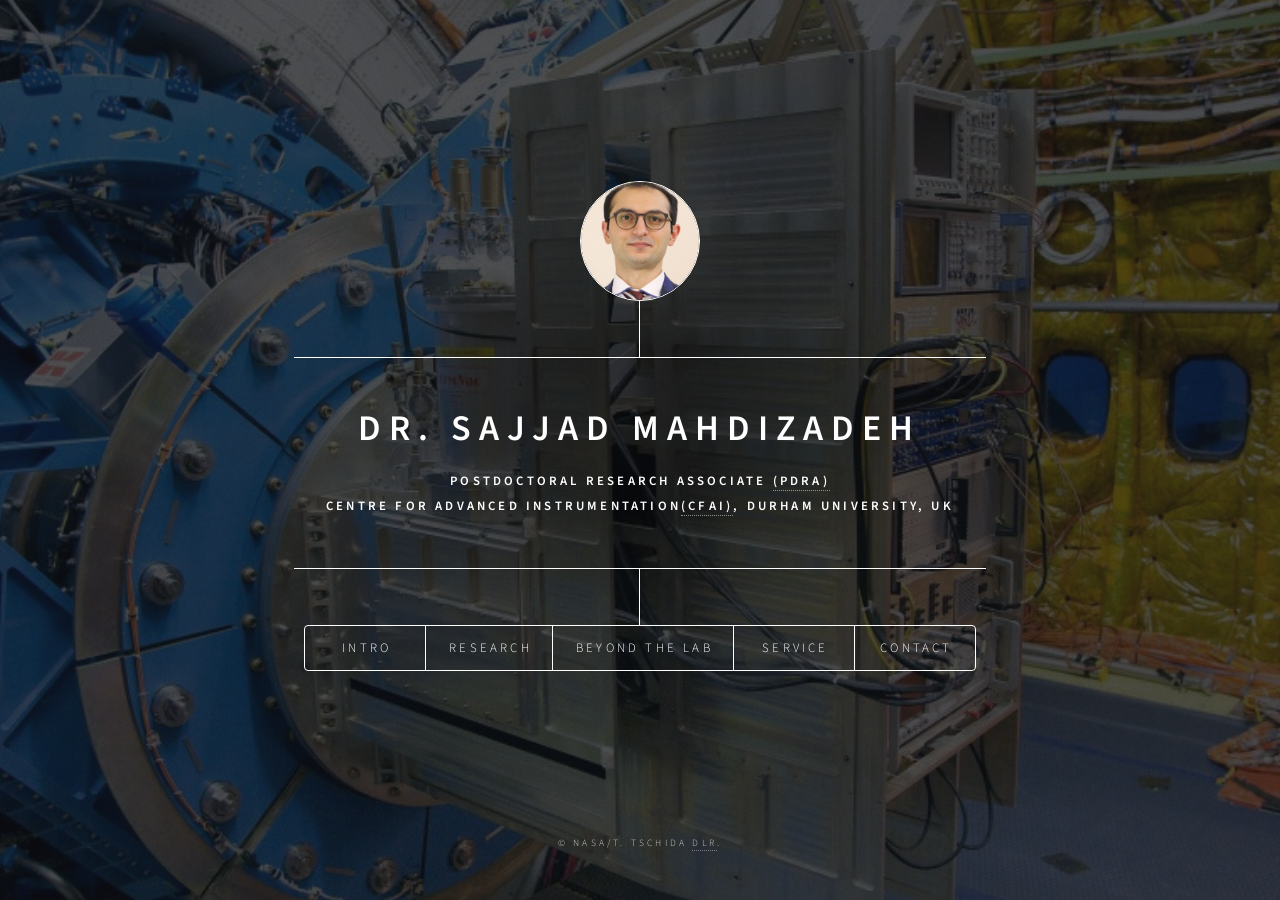
<file: index.html>
<!DOCTYPE HTML>
<!--
	Dimension by HTML5 UP
	html5up.net | @ajlkn
	Free for personal and commercial use under the CCA 3.0 license (html5up.net/license)
-->
<html>
	<head>
		<title>Dr. Sajjad Mahdizadeh</title>
		<meta charset="utf-8" />
		<meta name="viewport" content="width=device-width, initial-scale=1, user-scalable=no" />
		<!--SEO META TAGS -->
    	<meta name="description" content="Experimental and instrumental physicist designing and developing astronomical instrumentation and laboratory measurement techniques, 
			with expertise spanning radio and THz to optical wavelengths, including electronics, photonics, spectroscopy, lasers, vacuum systems, and cryogenics." />
    	<meta name="keywords" content="Sajjad Mahdizadeh, Experimental physicist, Instrumentation developer, sub-mm astrophysics, astrophotonics, " />
    	<meta name="author" content="Sajjad Mahdizadeh" />
    	<meta name="robots" content="index, follow" />
		<link rel="stylesheet" href="assets/css/main.css" />
		<noscript><link rel="stylesheet" href="assets/css/noscript.css" /></noscript>
	</head>
	<body class="is-preload">
		
		<!-- Wrapper -->
			<div id="wrapper">

				<!-- Header -->
					<header id="header">
						<div class="logo">
							<img src="images/sajjad_as_logo.jpg" alt="My Photo">
   							<!-- Inline CSS to make the image fit the circle -->
						    <style>
						          /* make the logo a circle and crop the image */
						          #header .logo {
						          width: 120px;           /* size of the circle */
						          height: 120px;
						          border-radius: 50%;     /* circular shape */
						          overflow: hidden;       /* crop overflowing image */
						          margin: 0 auto;         /* center horizontally */
						          }
						
						          /* make the image cover the container without stretching */
						          #header .logo img {
						          width: 100%;
						          height: 100%;
						          object-fit: cover;      /* fills the circle */
						          object-position: center; /* focuses on center of image */
						          display: block;
						          }
							</style>
						    
						</div>
						<div class="content">
							<div class="inner">
								<h1>Dr. Sajjad Mahdizadeh</h1>
								<p><b>Postdoctoral Research Associate <a href="https://www.durham.ac.uk/staff/sajjad-mahdizadeh/">(PDRA)</a></b><br />
								<b>Centre for Advanced Instrumentation<a href="https://www.dur.ac.uk/research/institutes-and-centres/advanced-instrumentation/">(CfAI)</a>, Durham university, UK </b> </p>
							</div>
						</div>
						<nav>
							<ul>
								<li><a href="#intro">Intro</a></li>
								<li><a href="#research">Research</a></li>
								<li><a href="#beyond">Beyond the lab</a></li>
								<li><a href="#service">Service</a></li>
								<li><a href="#contact">Contact</a></li>
								<!--<li><a href="#elements">Elements</a></li>-->
							</ul>
						</nav>
					</header>

				<!-- Main -->
					<div id="main">


						<!-- Intro -->
							<article id="intro">
								<h2 class="major">Intro</h2>
								<!--<span class="image main"><img src="images/pic01.jpg" alt="" /></span> -->
								<p>Experimental physicist with expertise in instrumentation development and laboratory measurements for astronomy. My work spans nearly seven orders of magnitude in wavelength, from decameter radio waves to sub micrometer-scale optical systems. 
								I strongly believe that progress in the natural sciences is ultimately driven — and constrained — by laboratory work, and this experimental foundation is what most motivates me as a researcher.</p>
								<p>As I grow older, the human side of science has become increasingly important to me. For this reason, I have also become interested in Earth science and remote sensing of environmental processes, alongside dedicating part of my time to public service and outreach activities.</p>
							</article>

						<!-- Research -->
							<article id="research">
								<h2 class="major">Research</h2>
								<span class="image main"><img src="images/Phaselocking_2.jpg" alt="" /></span>
								<p><b>Quantum Cascade Laser (QCL) phase locking</b> The highest level of frequency stabilization is achieved when the phase of a laser follows — or is locked to — the phase of a reference oscillator. As part of my work, I phase-locked a 4.7 THz Quantum Cascade (QC) laser, reducing its linewidth from approximately 10 MHz to below 1 kHz. 
								Most interestingly, the experiment remained robust even under very low signal-to-noise conditions, operating successfully at only 1 dB above the noise floor with a 3 MHz spectrum-analyzer resolution bandwidth. Read more in <a href="https://ieeexplore.ieee.org/document/11434841" target="_blank" rel="noopener noreferrer"> Mahdizadeh et al. 2026</a> </p>
								<span class="image main"><img src="images/Delayline.jpg" alt="" /></span>
								<p><b>QCL frequency stabilization</b> A Michelson interferometer with unequal arm lengths acts as a frequency discriminator: when the laser frequency (or wavelength) varies, the intensity of the output fringe changes accordingly. 
								This principle formed the basis of the delay-line frequency discriminator shown above (the 10 m long black cable), which I used to frequency stabilize the 4.7 THz Quantum Cascade (QC) laser to a linewidth of 780 kHz.
								Read more in <a href="https://ieeexplore.ieee.org/document/10272275" target="_blank" rel="noopener noreferrer">Mahdizadeh et al. 2023</a> </p>
								<span class="image main"><img src="images/QCL.jpg" alt="" /></span>
								<p><b>Laser characterizatin</b> my Ph.D. goal was to frequency stabilize a 4.745 THz Quantum Cascade (QC) laser. These novel lasers, developed by the Quantum Electronics group at ETH Zurich, first needed to be carefully characterized in terms of their emission frequency and tuning behavior versus current and temperature. This characterization was often performed using methanol absorption spectroscopy, by matching the measured spectra to the JPL molecular database, alongside Fourier Transform Spectroscopy for broader frequency determination.</p>
								<span class="image main"><img src="images/MCF.jpg" alt="" /></span>
								<p><b>Multi-Core Fiber (MCF)</b> the fibre link in the Multi-Core Fiber Integral Field Unit (MCIFU v2) was designed around a Multi-Core Fiber (MCF) acting as a single-mode imaging fibre, transferring the focal-plane image from the MagAO-X adaptive optics and coronagraph instrument on the Magellan Clay Telescope to the spectrograph.
								In one of the designs, I developed a hexagonal-grid MCF with dissimilar cores of radii 2.36, 2.14, and 1.94 µm, with an initial Numerical Aperture (NA) of 0.16. We later adopted a more conservative NA of 0.14 and incorporated coupled-power theory into the design framework. I also successfully measured crosstalk in the manufactured fibre to better than 
								10^−6. (Mahdizadeh et al. 2026, in preparation).</p>
								<span class="image main"><img src="images/Reformatter.JPG" alt="" /></span>
								<p><b>Photonic Reformatter</b> The reformatter is the photonic chip within our fibre link that reformats the 2D hexagonal arrangement of the Multi-Core Fiber (MCF) cores into a slit geometry feeding the spectrograph input. For the MCIFU v2 project, I designed the reformatter using RSoft/BeamPROP simulations. 
								The current design is a 21 mm long device that reformats 117 MCF cores into an output slit, with each waveguide separated by 30 µm from its neighbor. The waveguides are inscribed into a fused-silica glass chip using Ultrafast Laser Inscription (ULI). I am currently incorporating feedback from ULI collaborators — including waveguide propagation and bend-loss measurements — to finalize the reformatter design. (Mahdizadeh et al. 2026, in preparation).</p>
								<span class="image main"><img src="images/Gascell.png" alt="" /></span>
								<p><b> Gas spectroscopy </b> A heterodyne emission spectrometer was a natural extension of my Ph.D. experimental setup. We developed it to detect faint emission from a GaAs/AlGaAs superlattice diode acting as a harmonic generator, producing 4.745 THz as the 26th harmonic of a 182.5 GHz signal generated by a diode multiplier chain.
								A valuable byproduct of these experiments was high-resolution emission spectroscopy data from the CH3OH (methanol) molecule, whose rich and complex spectral structure offers significant opportunities for further study. (Mahdizadeh et al. 2027, in prepration). </p>
								<span class="image main"><img src="images/Cryostat.png" alt="" /></span>
								<p><b> Cryostat </b> The cryostat reached a record base temperature of 3.1 K under radiation thermal load only, and operated at 4.2 K under full experimental loading, including both radiation and LNA thermal dissipation.
								A distinctive feature of this cryostat was that it provided access to both the first and second stages of the Sumitomo Heavy Industries cryocooler. In my experiments, the first stage hosted the Quantum Cascade Laser (QCL) at approximately 33 K while dissipating around 2 W of thermal power, while the second stage housed the superconducting Hot Electron Bolometer (HEB) heterodyne detector operating at 4.2 K.
								Mechanical vibration control from the pulse-tube cryocooler was an important aspect of the cryostat design. I was involved in the cryostat design process, and later integrated and operated the system throughout the final four years of my Ph.D. work. </p>
								<span class="image main"><img src="images/Coating.png" alt="" /></span>
								<p><b> Coating plant </b> My M.Sc. project focused on the functional design of a telescope-mirror coating plant. Following a series of chemical and plasma-cleaning stages, the system was designed to deposit a 100 nm thick aluminum coating onto a three-meter telescope mirror blank with a uniformity of 5%.
								I designed the vacuum system to achieve a high-vacuum environment of 10^−7 torr inside the chamber, and developed the coating approach based on thermal evaporation using 80 tungsten filaments. </p>
								<p><b> Sharif Astronomical Spectrometer </b> For my B.Sc. project, I led a team of five through the complete lifecycle of an instrumentation project: from proposal writing and securing $13k of funding from the Ministry, to design, manufacturing, testing, and on-sky commissioning.
								The instrument was a long-slit spectrograph using a diffraction grating, achieving a spectral resolving power of 2000 over the wavelength range of 380–760 nm. The system was optimized for operation with the 8-inch telescope of the Physics Department at Sharif University of Technology. </p>
							</article>
						

						<!-- Beyond the lab -->
							<article id="beyond">
								<h2 class="major">Beyond the lab</h2>
								<span class="image main"><img src="images/Beyond_Solar.png" alt="" /></span>
								<p>This section is still evolving. Beyond my main research work, I have always enjoyed building smaller projects driven either by necessity, curiosity, or personal interest.</p>

								<p>These include the <b>RadioJOVE</b> project from my early years, a compact <b>pyroelectric detector</b> for mm-wave and THz measurements developed for the receiver group during my Ph.D., 
								a <b>23 GHz waveguide filter</b> designed as part of my doctoral research, and two <b>home solar-power</b> systems that now provide renewable energy for my family, and another for a friend.</p>
							</article>

						<!-- Service -->
							<article id="service">
								<h2 class="major">Service</h2>
								<!-- <span class="image main"><img src="images/pic03.jpg" alt="" /></span> -->
								<p> This section is still evolving. In my view, science must remain connected to society, and we have a responsibility to be open and accountable to the public. 
								This is essential in our collective fight against ignorance, but also simply the right thing to do: to have even a small positive effect on the lives of others whenever we can.</p>

								<p>For this reason, I dedicate part of my time to community service through student mentoring and public outreach activities. 
								It is always heartwarming to see my name acknowledged in a student’s thesis, or to hear a rural child ask, after a day of science experiments, whether we will come back again. </p>
								<p> Example outreach activity: <a href="https://www.sfb956.de/public/iran" target="_blank" rel="noopener noreferrer"> SFB 956 outreach activity </a></p>

								<p>In 2025, I led the ZagrosRISE public outreach project, focused on solar energy and the Sun for rural communities in the Zagros region (along with several additional sites). The project aimed to foster sustainable change by integrating renewable energy and community education. 
									Read more: <a href="https://astro4dev.org/reviving-and-integrating-solar-energy-in-the-zagros-region/" target="_blank" rel="noopener noreferrer"> IAU OAD ZagrosRISE project </a> </p>
								<p> ZagrosRISE short report: <div style="max-width: 800px; margin: auto;">
								  <iframe
									width="100%"
									height="450"
									src="https://www.youtube.com/embed/jrc2FB94zUE"
									title="YouTube video player"
									frameborder="0"
									allowfullscreen>
								  </iframe>
								</div></p>
							</article>
						
						<!-- Contact -->
							<article id="contact">
								<h2 class="major">Contact</h2>
								<p> I am always happy to discuss instrumentation, spectroscopy, astronomy, photonics and optics, experimental physics, outreach, and interdisciplinary collaborations: </p>
								<p>mahdizadeh at ph1 dot uni-koeln dot de</p>
								<!--<form method="post" action="#">
									<div class="fields">
										<div class="field half">
											<label for="name">Name</label>
											<input type="text" name="name" id="name" />
										</div>
										<div class="field half">
											<label for="email">Email</label>
											<input type="text" name="email" id="email" />
										</div>
										<div class="field">
											<label for="message">Message</label>
											<textarea name="message" id="message" rows="4"></textarea>
										</div>
									</div>
									<ul class="actions">
										<li><input type="submit" value="Send Message" class="primary" /></li>
										<li><input type="reset" value="Reset" /></li>
									</ul>
								</form>
								<ul class="icons">
									<li><a href="#" class="icon brands fa-twitter"><span class="label">Twitter</span></a></li>
									<li><a href="#" class="icon brands fa-facebook-f"><span class="label">Facebook</span></a></li>
									<li><a href="#" class="icon brands fa-instagram"><span class="label">Instagram</span></a></li>
									<li><a href="#" class="icon brands fa-github"><span class="label">GitHub</span></a></li>
								</ul>-->
							</article>

						<!-- Elements -->
							<article id="elements">
								<h2 class="major">Elements</h2>

								<section>
									<h3 class="major">Text</h3>
									<p>This is <b>bold</b> and this is <strong>strong</strong>. This is <i>italic</i> and this is <em>emphasized</em>.
									This is <sup>superscript</sup> text and this is <sub>subscript</sub> text.
									This is <u>underlined</u> and this is code: <code>for (;;) { ... }</code>. Finally, <a href="#">this is a link</a>.</p>
									<hr />
									<h2>Heading Level 2</h2>
									<h3>Heading Level 3</h3>
									<h4>Heading Level 4</h4>
									<h5>Heading Level 5</h5>
									<h6>Heading Level 6</h6>
									<hr />
									<h4>Blockquote</h4>
									<blockquote>Fringilla nisl. Donec accumsan interdum nisi, quis tincidunt felis sagittis eget tempus euismod. Vestibulum ante ipsum primis in faucibus vestibulum. Blandit adipiscing eu felis iaculis volutpat ac adipiscing accumsan faucibus. Vestibulum ante ipsum primis in faucibus lorem ipsum dolor sit amet nullam adipiscing eu felis.</blockquote>
									<h4>Preformatted</h4>
									<pre><code>i = 0;

while (!deck.isInOrder()) {
    print 'Iteration ' + i;
    deck.shuffle();
    i++;
}

print 'It took ' + i + ' iterations to sort the deck.';</code></pre>
								</section>

								<section>
									<h3 class="major">Lists</h3>

									<h4>Unordered</h4>
									<ul>
										<li>Dolor pulvinar etiam.</li>
										<li>Sagittis adipiscing.</li>
										<li>Felis enim feugiat.</li>
									</ul>

									<h4>Alternate</h4>
									<ul class="alt">
										<li>Dolor pulvinar etiam.</li>
										<li>Sagittis adipiscing.</li>
										<li>Felis enim feugiat.</li>
									</ul>

									<h4>Ordered</h4>
									<ol>
										<li>Dolor pulvinar etiam.</li>
										<li>Etiam vel felis viverra.</li>
										<li>Felis enim feugiat.</li>
										<li>Dolor pulvinar etiam.</li>
										<li>Etiam vel felis lorem.</li>
										<li>Felis enim et feugiat.</li>
									</ol>
									<h4>Icons</h4>
									<ul class="icons">
										<li><a href="#" class="icon brands fa-twitter"><span class="label">Twitter</span></a></li>
										<li><a href="#" class="icon brands fa-facebook-f"><span class="label">Facebook</span></a></li>
										<li><a href="#" class="icon brands fa-instagram"><span class="label">Instagram</span></a></li>
										<li><a href="#" class="icon brands fa-github"><span class="label">Github</span></a></li>
									</ul>

									<h4>Actions</h4>
									<ul class="actions">
										<li><a href="#" class="button primary">Default</a></li>
										<li><a href="#" class="button">Default</a></li>
									</ul>
									<ul class="actions stacked">
										<li><a href="#" class="button primary">Default</a></li>
										<li><a href="#" class="button">Default</a></li>
									</ul>
								</section>

								<section>
									<h3 class="major">Table</h3>
									<h4>Default</h4>
									<div class="table-wrapper">
										<table>
											<thead>
												<tr>
													<th>Name</th>
													<th>Description</th>
													<th>Price</th>
												</tr>
											</thead>
											<tbody>
												<tr>
													<td>Item One</td>
													<td>Ante turpis integer aliquet porttitor.</td>
													<td>29.99</td>
												</tr>
												<tr>
													<td>Item Two</td>
													<td>Vis ac commodo adipiscing arcu aliquet.</td>
													<td>19.99</td>
												</tr>
												<tr>
													<td>Item Three</td>
													<td> Morbi faucibus arcu accumsan lorem.</td>
													<td>29.99</td>
												</tr>
												<tr>
													<td>Item Four</td>
													<td>Vitae integer tempus condimentum.</td>
													<td>19.99</td>
												</tr>
												<tr>
													<td>Item Five</td>
													<td>Ante turpis integer aliquet porttitor.</td>
													<td>29.99</td>
												</tr>
											</tbody>
											<tfoot>
												<tr>
													<td colspan="2"></td>
													<td>100.00</td>
												</tr>
											</tfoot>
										</table>
									</div>

									<h4>Alternate</h4>
									<div class="table-wrapper">
										<table class="alt">
											<thead>
												<tr>
													<th>Name</th>
													<th>Description</th>
													<th>Price</th>
												</tr>
											</thead>
											<tbody>
												<tr>
													<td>Item One</td>
													<td>Ante turpis integer aliquet porttitor.</td>
													<td>29.99</td>
												</tr>
												<tr>
													<td>Item Two</td>
													<td>Vis ac commodo adipiscing arcu aliquet.</td>
													<td>19.99</td>
												</tr>
												<tr>
													<td>Item Three</td>
													<td> Morbi faucibus arcu accumsan lorem.</td>
													<td>29.99</td>
												</tr>
												<tr>
													<td>Item Four</td>
													<td>Vitae integer tempus condimentum.</td>
													<td>19.99</td>
												</tr>
												<tr>
													<td>Item Five</td>
													<td>Ante turpis integer aliquet porttitor.</td>
													<td>29.99</td>
												</tr>
											</tbody>
											<tfoot>
												<tr>
													<td colspan="2"></td>
													<td>100.00</td>
												</tr>
											</tfoot>
										</table>
									</div>
								</section>

								<section>
									<h3 class="major">Buttons</h3>
									<ul class="actions">
										<li><a href="#" class="button primary">Primary</a></li>
										<li><a href="#" class="button">Default</a></li>
									</ul>
									<ul class="actions">
										<li><a href="#" class="button">Default</a></li>
										<li><a href="#" class="button small">Small</a></li>
									</ul>
									<ul class="actions">
										<li><a href="#" class="button primary icon solid fa-download">Icon</a></li>
										<li><a href="#" class="button icon solid fa-download">Icon</a></li>
									</ul>
									<ul class="actions">
										<li><span class="button primary disabled">Disabled</span></li>
										<li><span class="button disabled">Disabled</span></li>
									</ul>
								</section>

								<section>
									<h3 class="major">Form</h3>
									<form method="post" action="#">
										<div class="fields">
											<div class="field half">
												<label for="demo-name">Name</label>
												<input type="text" name="demo-name" id="demo-name" value="" placeholder="Jane Doe" />
											</div>
											<div class="field half">
												<label for="demo-email">Email</label>
												<input type="email" name="demo-email" id="demo-email" value="" placeholder="jane@untitled.tld" />
											</div>
											<div class="field">
												<label for="demo-category">Category</label>
												<select name="demo-category" id="demo-category">
													<option value="">-</option>
													<option value="1">Manufacturing</option>
													<option value="1">Shipping</option>
													<option value="1">Administration</option>
													<option value="1">Human Resources</option>
												</select>
											</div>
											<div class="field half">
												<input type="radio" id="demo-priority-low" name="demo-priority" checked>
												<label for="demo-priority-low">Low</label>
											</div>
											<div class="field half">
												<input type="radio" id="demo-priority-high" name="demo-priority">
												<label for="demo-priority-high">High</label>
											</div>
											<div class="field half">
												<input type="checkbox" id="demo-copy" name="demo-copy">
												<label for="demo-copy">Email me a copy</label>
											</div>
											<div class="field half">
												<input type="checkbox" id="demo-human" name="demo-human" checked>
												<label for="demo-human">Not a robot</label>
											</div>
											<div class="field">
												<label for="demo-message">Message</label>
												<textarea name="demo-message" id="demo-message" placeholder="Enter your message" rows="6"></textarea>
											</div>
										</div>
										<ul class="actions">
											<li><input type="submit" value="Send Message" class="primary" /></li>
											<li><input type="reset" value="Reset" /></li>
										</ul>
									</form>
								</section>

							</article>

					</div>

				<!-- Footer -->
					<footer id="footer">
						<p class="copyright">&copy; NASA/T. Tschida <a href="https://www.dlr.de/en/images/2011/2/the-german-instrument-great-in-sofia_1308">DLR</a>.</p>
					</footer>

			</div>

		<!-- BG -->
            <div id="bg"></div>
		
		<!-- Scripts -->
			<script src="assets/js/jquery.min.js"></script>
			<script src="assets/js/browser.min.js"></script>
			<script src="assets/js/breakpoints.min.js"></script>
			<script src="assets/js/util.js"></script>
			<script src="assets/js/main.js"></script>

	</body>
</html>
</file>
<file: assets/css/noscript.css>
/*
	Dimension by HTML5 UP
	html5up.net | @ajlkn
	Free for personal and commercial use under the CCA 3.0 license (html5up.net/license)
*/

/* BG */

	body.is-preload #bg:before {
		background-color: transparent;
	}

/* Header */

	body.is-preload #header {
		-moz-filter: none;
		-webkit-filter: none;
		-ms-filter: none;
		filter: none;
	}

		body.is-preload #header > * {
			opacity: 1;
		}

		body.is-preload #header .content .inner {
			max-height: none;
			padding: 3rem 2rem;
			opacity: 1;
		}

/* Main */

	#main article {
		opacity: 1;
		margin: 4rem 0 0 0;
	}
</file>
<file: assets/css/main.css>
@import url(fontawesome-all.min.css);
@import url("https://fonts.googleapis.com/css?family=Source+Sans+Pro:300italic,600italic,300,600");

/*
	Dimension by HTML5 UP
	html5up.net | @ajlkn
	Free for personal and commercial use under the CCA 3.0 license (html5up.net/license)
*/

html, body, div, span, applet, object,
iframe, h1, h2, h3, h4, h5, h6, p, blockquote,
pre, a, abbr, acronym, address, big, cite,
code, del, dfn, em, img, ins, kbd, q, s, samp,
small, strike, strong, sub, sup, tt, var, b,
u, i, center, dl, dt, dd, ol, ul, li, fieldset,
form, label, legend, table, caption, tbody,
tfoot, thead, tr, th, td, article, aside,
canvas, details, embed, figure, figcaption,
footer, header, hgroup, menu, nav, output, ruby,
section, summary, time, mark, audio, video {
	margin: 0;
	padding: 0;
	border: 0;
	font-size: 100%;
	font: inherit;
	vertical-align: baseline;}

article, aside, details, figcaption, figure,
footer, header, hgroup, menu, nav, section {
	display: block;}

body {
	line-height: 1;
}

ol, ul {
	list-style: none;
}

blockquote, q {
	quotes: none;
}

	blockquote:before, blockquote:after, q:before, q:after {
		content: '';
		content: none;
	}

table {
	border-collapse: collapse;
	border-spacing: 0;
}

body {
	-webkit-text-size-adjust: none;
}

mark {
	background-color: transparent;
	color: inherit;
}

input::-moz-focus-inner {
	border: 0;
	padding: 0;
}

input, select, textarea {
	-moz-appearance: none;
	-webkit-appearance: none;
	-ms-appearance: none;
	appearance: none;
}

/* Basic */

	@-ms-viewport {
		width: device-width;
	}

	@media screen and (max-width: 480px) {

		html, body {
			min-width: 320px;
		}

	}

	html {
		box-sizing: border-box;
	}

	*, *:before, *:after {
		box-sizing: inherit;
	}

	body {
		background: #1b1f22;
	}

		body.is-preload *, body.is-preload *:before, body.is-preload *:after {
			-moz-animation: none !important;
			-webkit-animation: none !important;
			-ms-animation: none !important;
			animation: none !important;
			-moz-transition: none !important;
			-webkit-transition: none !important;
			-ms-transition: none !important;
			transition: none !important;
		}

/* Type */

	html {
		font-size: 16pt;
	}

		@media screen and (max-width: 1680px) {

			html {
				font-size: 12pt;
			}

		}

		@media screen and (max-width: 736px) {

			html {
				font-size: 11pt;
			}

		}

		@media screen and (max-width: 360px) {

			html {
				font-size: 10pt;
			}

		}

	body, input, select, textarea {
		color: #ffffff;
		font-family: "Source Sans Pro", sans-serif;
		font-weight: 300;
		font-size: 1rem;
		line-height: 1.65;
	}

	a {
		-moz-transition: color 0.2s ease-in-out, background-color 0.2s ease-in-out, border-bottom-color 0.2s ease-in-out;
		-webkit-transition: color 0.2s ease-in-out, background-color 0.2s ease-in-out, border-bottom-color 0.2s ease-in-out;
		-ms-transition: color 0.2s ease-in-out, background-color 0.2s ease-in-out, border-bottom-color 0.2s ease-in-out;
		transition: color 0.2s ease-in-out, background-color 0.2s ease-in-out, border-bottom-color 0.2s ease-in-out;
		border-bottom: dotted 1px rgba(255, 255, 255, 0.5);
		text-decoration: none;
		color: inherit;
	}

		a:hover {
			border-bottom-color: transparent;
		}

	strong, b {
		color: #ffffff;
		font-weight: 600;
	}

	em, i {
		font-style: italic;
	}

	p {
		margin: 0 0 2rem 0;
	}

	h1, h2, h3, h4, h5, h6 {
		color: #ffffff;
		font-weight: 600;
		line-height: 1.5;
		margin: 0 0 1rem 0;
		text-transform: uppercase;
		letter-spacing: 0.2rem;
	}

		h1 a, h2 a, h3 a, h4 a, h5 a, h6 a {
			color: inherit;
			text-decoration: none;
		}

		h1.major, h2.major, h3.major, h4.major, h5.major, h6.major {
			border-bottom: solid 1px #ffffff;
			width: -moz-max-content;
			width: -webkit-max-content;
			width: -ms-max-content;
			width: max-content;
			padding-bottom: 0.5rem;
			margin: 0 0 2rem 0;
		}

	h1 {
		font-size: 2.25rem;
		line-height: 1.3;
		letter-spacing: 0.5rem;
	}

	h2 {
		font-size: 1.5rem;
		line-height: 1.4;
		letter-spacing: 0.5rem;
	}

	h3 {
		font-size: 1rem;
	}

	h4 {
		font-size: 0.8rem;
	}

	h5 {
		font-size: 0.7rem;
	}

	h6 {
		font-size: 0.6rem;
	}

	@media screen and (max-width: 736px) {

		h1 {
			font-size: 1.75rem;
			line-height: 1.4;
		}

		h2 {
			font-size: 1.25em;
			line-height: 1.5;
		}

	}

	sub {
		font-size: 0.8rem;
		position: relative;
		top: 0.5rem;
	}

	sup {
		font-size: 0.8rem;
		position: relative;
		top: -0.5rem;
	}

	blockquote {
		border-left: solid 4px #ffffff;
		font-style: italic;
		margin: 0 0 2rem 0;
		padding: 0.5rem 0 0.5rem 2rem;
	}

	code {
		background: rgba(255, 255, 255, 0.075);
		border-radius: 4px;
		font-family: "Courier New", monospace;
		font-size: 0.9rem;
		margin: 0 0.25rem;
		padding: 0.25rem 0.65rem;
	}

	pre {
		-webkit-overflow-scrolling: touch;
		font-family: "Courier New", monospace;
		font-size: 0.9rem;
		margin: 0 0 2rem 0;
	}

		pre code {
			display: block;
			line-height: 1.75;
			padding: 1rem 1.5rem;
			overflow-x: auto;
		}

	hr {
		border: 0;
		border-bottom: solid 1px #ffffff;
		margin: 2.75rem 0;
	}

	.align-left {
		text-align: left;
	}

	.align-center {
		text-align: center;
	}

	.align-right {
		text-align: right;
	}

/* Form */

	form {
		margin: 0 0 2rem 0;
	}

		form > :last-child {
			margin-bottom: 0;
		}

		form > .fields {
			display: -moz-flex;
			display: -webkit-flex;
			display: -ms-flex;
			display: flex;
			-moz-flex-wrap: wrap;
			-webkit-flex-wrap: wrap;
			-ms-flex-wrap: wrap;
			flex-wrap: wrap;
			width: calc(100% + 3rem);
			margin: -1.5rem 0 2rem -1.5rem;
		}

			form > .fields > .field {
				-moz-flex-grow: 0;
				-webkit-flex-grow: 0;
				-ms-flex-grow: 0;
				flex-grow: 0;
				-moz-flex-shrink: 0;
				-webkit-flex-shrink: 0;
				-ms-flex-shrink: 0;
				flex-shrink: 0;
				padding: 1.5rem 0 0 1.5rem;
				width: calc(100% - 1.5rem);
			}

				form > .fields > .field.half {
					width: calc(50% - 0.75rem);
				}

				form > .fields > .field.third {
					width: calc(100%/3 - 0.5rem);
				}

				form > .fields > .field.quarter {
					width: calc(25% - 0.375rem);
				}

		@media screen and (max-width: 480px) {

			form > .fields {
				width: calc(100% + 3rem);
				margin: -1.5rem 0 2rem -1.5rem;
			}

				form > .fields > .field {
					padding: 1.5rem 0 0 1.5rem;
					width: calc(100% - 1.5rem);
				}

					form > .fields > .field.half {
						width: calc(100% - 1.5rem);
					}

					form > .fields > .field.third {
						width: calc(100% - 1.5rem);
					}

					form > .fields > .field.quarter {
						width: calc(100% - 1.5rem);
					}

		}

	label {
		color: #ffffff;
		display: block;
		font-size: 0.8rem;
		font-weight: 300;
		letter-spacing: 0.2rem;
		line-height: 1.5;
		margin: 0 0 1rem 0;
		text-transform: uppercase;
	}

	input[type="text"],
	input[type="password"],
	input[type="email"],
	input[type="tel"],
	select,
	textarea {
		-moz-appearance: none;
		-webkit-appearance: none;
		-ms-appearance: none;
		appearance: none;
		-moz-transition: border-color 0.2s ease-in-out, box-shadow 0.2s ease-in-out, background-color 0.2s ease-in-out;
		-webkit-transition: border-color 0.2s ease-in-out, box-shadow 0.2s ease-in-out, background-color 0.2s ease-in-out;
		-ms-transition: border-color 0.2s ease-in-out, box-shadow 0.2s ease-in-out, background-color 0.2s ease-in-out;
		transition: border-color 0.2s ease-in-out, box-shadow 0.2s ease-in-out, background-color 0.2s ease-in-out;
		background-color: transparent;
		border-radius: 4px;
		border: solid 1px #ffffff;
		color: inherit;
		display: block;
		outline: 0;
		padding: 0 1rem;
		text-decoration: none;
		width: 100%;
	}

		input[type="text"]:invalid,
		input[type="password"]:invalid,
		input[type="email"]:invalid,
		input[type="tel"]:invalid,
		select:invalid,
		textarea:invalid {
			box-shadow: none;
		}

		input[type="text"]:focus,
		input[type="password"]:focus,
		input[type="email"]:focus,
		input[type="tel"]:focus,
		select:focus,
		textarea:focus {
			background: rgba(255, 255, 255, 0.075);
			border-color: #ffffff;
			box-shadow: 0 0 0 1px #ffffff;
		}

	select {
		background-image: url("data:image/svg+xml;charset=utf8,%3Csvg xmlns='http://www.w3.org/2000/svg' width='40' height='40' preserveAspectRatio='none' viewBox='0 0 40 40'%3E%3Cpath d='M9.4,12.3l10.4,10.4l10.4-10.4c0.2-0.2,0.5-0.4,0.9-0.4c0.3,0,0.6,0.1,0.9,0.4l3.3,3.3c0.2,0.2,0.4,0.5,0.4,0.9 c0,0.4-0.1,0.6-0.4,0.9L20.7,31.9c-0.2,0.2-0.5,0.4-0.9,0.4c-0.3,0-0.6-0.1-0.9-0.4L4.3,17.3c-0.2-0.2-0.4-0.5-0.4-0.9 c0-0.4,0.1-0.6,0.4-0.9l3.3-3.3c0.2-0.2,0.5-0.4,0.9-0.4S9.1,12.1,9.4,12.3z' fill='%23ffffff' /%3E%3C/svg%3E");
		background-size: 1.25rem;
		background-repeat: no-repeat;
		background-position: calc(100% - 1rem) center;
		height: 2.75rem;
		padding-right: 2.75rem;
		text-overflow: ellipsis;
	}

		select option {
			color: #ffffff;
			background: #1b1f22;
		}

		select:focus::-ms-value {
			background-color: transparent;
		}

		select::-ms-expand {
			display: none;
		}

	input[type="text"],
	input[type="password"],
	input[type="email"],
	select {
		height: 2.75rem;
	}

	textarea {
		padding: 0.75rem 1rem;
	}

	input[type="checkbox"],
	input[type="radio"] {
		-moz-appearance: none;
		-webkit-appearance: none;
		-ms-appearance: none;
		appearance: none;
		display: block;
		float: left;
		margin-right: -2rem;
		opacity: 0;
		width: 1rem;
		z-index: -1;
	}

		input[type="checkbox"] + label,
		input[type="radio"] + label {
			text-decoration: none;
			-moz-user-select: none;
			-webkit-user-select: none;
			-ms-user-select: none;
			user-select: none;
			color: #ffffff;
			cursor: pointer;
			display: inline-block;
			font-size: 0.8rem;
			font-weight: 300;
			margin: 0 0 0.5rem 0;
			padding-left: 2.65rem;
			padding-right: 0.75rem;
			position: relative;
		}

			input[type="checkbox"] + label:before,
			input[type="radio"] + label:before {
				-moz-osx-font-smoothing: grayscale;
				-webkit-font-smoothing: antialiased;
				display: inline-block;
				font-style: normal;
				font-variant: normal;
				text-rendering: auto;
				line-height: 1;
				text-transform: none !important;
				font-family: 'Font Awesome 5 Free';
				font-weight: 900;
			}

			input[type="checkbox"] + label:before,
			input[type="radio"] + label:before {
				-moz-transition: border-color 0.2s ease-in-out, box-shadow 0.2s ease-in-out, background-color 0.2s ease-in-out;
				-webkit-transition: border-color 0.2s ease-in-out, box-shadow 0.2s ease-in-out, background-color 0.2s ease-in-out;
				-ms-transition: border-color 0.2s ease-in-out, box-shadow 0.2s ease-in-out, background-color 0.2s ease-in-out;
				transition: border-color 0.2s ease-in-out, box-shadow 0.2s ease-in-out, background-color 0.2s ease-in-out;
				border-radius: 4px;
				border: solid 1px #ffffff;
				content: '';
				display: inline-block;
				height: 1.65rem;
				left: 0;
				line-height: 1.65rem;
				position: absolute;
				text-align: center;
				top: -0.15rem;
				width: 1.65rem;
			}

		input[type="checkbox"]:checked + label:before,
		input[type="radio"]:checked + label:before {
			background: #ffffff !important;
			border-color: #ffffff !important;
			color: #1b1f22;
			content: '\f00c';
		}

		input[type="checkbox"]:focus + label:before,
		input[type="radio"]:focus + label:before {
			background: rgba(255, 255, 255, 0.075);
			border-color: #ffffff;
			box-shadow: 0 0 0 1px #ffffff;
		}

	input[type="checkbox"] + label:before {
		border-radius: 4px;
	}

	input[type="radio"] + label:before {
		border-radius: 100%;
	}

	::-webkit-input-placeholder {
		color: rgba(255, 255, 255, 0.5) !important;
		opacity: 1.0;
	}

	:-moz-placeholder {
		color: rgba(255, 255, 255, 0.5) !important;
		opacity: 1.0;
	}

	::-moz-placeholder {
		color: rgba(255, 255, 255, 0.5) !important;
		opacity: 1.0;
	}

	:-ms-input-placeholder {
		color: rgba(255, 255, 255, 0.5) !important;
		opacity: 1.0;
	}

	.formerize-placeholder {
		color: rgba(255, 255, 255, 0.5) !important;
		opacity: 1.0;
	}

/* Box */

	.box {
		border-radius: 4px;
		border: solid 1px #ffffff;
		margin-bottom: 2rem;
		padding: 1.5em;
	}

		.box > :last-child,
		.box > :last-child > :last-child,
		.box > :last-child > :last-child > :last-child {
			margin-bottom: 0;
		}

		.box.alt {
			border: 0;
			border-radius: 0;
			padding: 0;
		}

/* Icon */

	.icon {
		text-decoration: none;
		border-bottom: none;
		position: relative;
	}

		.icon:before {
			-moz-osx-font-smoothing: grayscale;
			-webkit-font-smoothing: antialiased;
			display: inline-block;
			font-style: normal;
			font-variant: normal;
			text-rendering: auto;
			line-height: 1;
			text-transform: none !important;
			font-family: 'Font Awesome 5 Free';
			font-weight: 400;
		}

		.icon > .label {
			display: none;
		}

		.icon:before {
			line-height: inherit;
		}

		.icon.solid:before {
			font-weight: 900;
		}

		.icon.brands:before {
			font-family: 'Font Awesome 5 Brands';
		}

/* Image */

	.image {
		border-radius: 4px;
		border: 0;
		display: inline-block;
		position: relative;
	}

		.image:before {
			pointer-events: none;
			background-image: url("../../images/overlay.png");
			background-color: rgba(19, 21, 25, 0.5);
			border-radius: 4px;
			content: '';
			display: block;
			height: 100%;
			left: 0;
			opacity: 0.5;
			position: absolute;
			top: 0;
			width: 100%;
		}

		.image img {
			border-radius: 4px;
			display: block;
		}

		.image.left, .image.right {
			max-width: 40%;
		}

			.image.left img, .image.right img {
				width: 100%;
			}

		.image.left {
			float: left;
			padding: 0 1.5em 1em 0;
			top: 0.25em;
		}

		.image.right {
			float: right;
			padding: 0 0 1em 1.5em;
			top: 0.25em;
		}

		.image.fit {
			display: block;
			margin: 0 0 2rem 0;
			width: 100%;
		}

			.image.fit img {
				width: 100%;
			}

		.image.main {
			display: block;
			margin: 2.5rem 0;
			width: 100%;
		}

			.image.main img {
				width: 100%;
			}

		@media screen and (max-width: 736px) {

			.image.main {
				margin: 2rem 0;
			}

		}

		@media screen and (max-width: 480px) {

			.image.main {
				margin: 1.5rem 0;
			}

		}

/* List */

	ol {
		list-style: decimal;
		margin: 0 0 2rem 0;
		padding-left: 1.25em;
	}

		ol li {
			padding-left: 0.25em;
		}

	ul {
		list-style: disc;
		margin: 0 0 2rem 0;
		padding-left: 1em;
	}

		ul li {
			padding-left: 0.5em;
		}

		ul.alt {
			list-style: none;
			padding-left: 0;
		}

			ul.alt li {
				border-top: solid 1px #ffffff;
				padding: 0.5em 0;
			}

				ul.alt li:first-child {
					border-top: 0;
					padding-top: 0;
				}

	dl {
		margin: 0 0 2rem 0;
	}

		dl dt {
			display: block;
			font-weight: 600;
			margin: 0 0 1rem 0;
		}

		dl dd {
			margin-left: 2rem;
		}

/* Actions */

	ul.actions {
		display: -moz-flex;
		display: -webkit-flex;
		display: -ms-flex;
		display: flex;
		cursor: default;
		list-style: none;
		margin-left: -1rem;
		padding-left: 0;
	}

		ul.actions li {
			padding: 0 0 0 1rem;
			vertical-align: middle;
		}

		ul.actions.special {
			-moz-justify-content: center;
			-webkit-justify-content: center;
			-ms-justify-content: center;
			justify-content: center;
			width: 100%;
			margin-left: 0;
		}

			ul.actions.special li:first-child {
				padding-left: 0;
			}

		ul.actions.stacked {
			-moz-flex-direction: column;
			-webkit-flex-direction: column;
			-ms-flex-direction: column;
			flex-direction: column;
			margin-left: 0;
		}

			ul.actions.stacked li {
				padding: 1.3rem 0 0 0;
			}

				ul.actions.stacked li:first-child {
					padding-top: 0;
				}

		ul.actions.fit {
			width: calc(100% + 1rem);
		}

			ul.actions.fit li {
				-moz-flex-grow: 1;
				-webkit-flex-grow: 1;
				-ms-flex-grow: 1;
				flex-grow: 1;
				-moz-flex-shrink: 1;
				-webkit-flex-shrink: 1;
				-ms-flex-shrink: 1;
				flex-shrink: 1;
				width: 100%;
			}

				ul.actions.fit li > * {
					width: 100%;
				}

			ul.actions.fit.stacked {
				width: 100%;
			}

		@media screen and (max-width: 480px) {

			ul.actions:not(.fixed) {
				-moz-flex-direction: column;
				-webkit-flex-direction: column;
				-ms-flex-direction: column;
				flex-direction: column;
				margin-left: 0;
				width: 100% !important;
			}

				ul.actions:not(.fixed) li {
					-moz-flex-grow: 1;
					-webkit-flex-grow: 1;
					-ms-flex-grow: 1;
					flex-grow: 1;
					-moz-flex-shrink: 1;
					-webkit-flex-shrink: 1;
					-ms-flex-shrink: 1;
					flex-shrink: 1;
					padding: 1rem 0 0 0;
					text-align: center;
					width: 100%;
				}

					ul.actions:not(.fixed) li > * {
						width: 100%;
					}

					ul.actions:not(.fixed) li:first-child {
						padding-top: 0;
					}

					ul.actions:not(.fixed) li input[type="submit"],
					ul.actions:not(.fixed) li input[type="reset"],
					ul.actions:not(.fixed) li input[type="button"],
					ul.actions:not(.fixed) li button,
					ul.actions:not(.fixed) li .button {
						width: 100%;
					}

						ul.actions:not(.fixed) li input[type="submit"].icon:before,
						ul.actions:not(.fixed) li input[type="reset"].icon:before,
						ul.actions:not(.fixed) li input[type="button"].icon:before,
						ul.actions:not(.fixed) li button.icon:before,
						ul.actions:not(.fixed) li .button.icon:before {
							margin-left: -0.5em;
						}

		}

/* Icons */

	ul.icons {
		cursor: default;
		list-style: none;
		padding-left: 0;
	}

		ul.icons li {
			display: inline-block;
			padding: 0 0.75em 0 0;
		}

			ul.icons li:last-child {
				padding-right: 0;
			}

			ul.icons li a {
				border-radius: 100%;
				box-shadow: inset 0 0 0 1px #ffffff;
				display: inline-block;
				height: 2.25rem;
				line-height: 2.25rem;
				text-align: center;
				width: 2.25rem;
			}

				ul.icons li a:hover {
					background-color: rgba(255, 255, 255, 0.075);
				}

				ul.icons li a:active {
					background-color: rgba(255, 255, 255, 0.175);
				}

/* Table */

	.table-wrapper {
		-webkit-overflow-scrolling: touch;
		overflow-x: auto;
	}

	table {
		margin: 0 0 2rem 0;
		width: 100%;
	}

		table tbody tr {
			border: solid 1px #ffffff;
			border-left: 0;
			border-right: 0;
		}

			table tbody tr:nth-child(2n + 1) {
				background-color: rgba(255, 255, 255, 0.075);
			}

		table td {
			padding: 0.75em 0.75em;
		}

		table th {
			color: #ffffff;
			font-size: 0.9em;
			font-weight: 600;
			padding: 0 0.75em 0.75em 0.75em;
			text-align: left;
		}

		table thead {
			border-bottom: solid 2px #ffffff;
		}

		table tfoot {
			border-top: solid 2px #ffffff;
		}

		table.alt {
			border-collapse: separate;
		}

			table.alt tbody tr td {
				border: solid 1px #ffffff;
				border-left-width: 0;
				border-top-width: 0;
			}

				table.alt tbody tr td:first-child {
					border-left-width: 1px;
				}

			table.alt tbody tr:first-child td {
				border-top-width: 1px;
			}

			table.alt thead {
				border-bottom: 0;
			}

			table.alt tfoot {
				border-top: 0;
			}

/* Button */

	input[type="submit"],
	input[type="reset"],
	input[type="button"],
	button,
	.button {
		-moz-appearance: none;
		-webkit-appearance: none;
		-ms-appearance: none;
		appearance: none;
		-moz-transition: background-color 0.2s ease-in-out, color 0.2s ease-in-out;
		-webkit-transition: background-color 0.2s ease-in-out, color 0.2s ease-in-out;
		-ms-transition: background-color 0.2s ease-in-out, color 0.2s ease-in-out;
		transition: background-color 0.2s ease-in-out, color 0.2s ease-in-out;
		background-color: transparent;
		border-radius: 4px;
		border: 0;
		box-shadow: inset 0 0 0 1px #ffffff;
		color: #ffffff !important;
		cursor: pointer;
		display: inline-block;
		font-size: 0.8rem;
		font-weight: 300;
		height: 2.75rem;
		letter-spacing: 0.2rem;
		line-height: 2.75rem;
		outline: 0;
		padding: 0 1.25rem 0 1.35rem;
		text-align: center;
		text-decoration: none;
		text-transform: uppercase;
		white-space: nowrap;
	}

		input[type="submit"]:hover,
		input[type="reset"]:hover,
		input[type="button"]:hover,
		button:hover,
		.button:hover {
			background-color: rgba(255, 255, 255, 0.075);
		}

		input[type="submit"]:active,
		input[type="reset"]:active,
		input[type="button"]:active,
		button:active,
		.button:active {
			background-color: rgba(255, 255, 255, 0.175);
		}

		input[type="submit"].icon:before,
		input[type="reset"].icon:before,
		input[type="button"].icon:before,
		button.icon:before,
		.button.icon:before {
			margin-right: 0.5em;
		}

		input[type="submit"].fit,
		input[type="reset"].fit,
		input[type="button"].fit,
		button.fit,
		.button.fit {
			width: 100%;
		}

		input[type="submit"].small,
		input[type="reset"].small,
		input[type="button"].small,
		button.small,
		.button.small {
			font-size: 0.6rem;
			height: 2.0625rem;
			line-height: 2.0625rem;
		}

		input[type="submit"].primary,
		input[type="reset"].primary,
		input[type="button"].primary,
		button.primary,
		.button.primary {
			background-color: #ffffff;
			color: #1b1f22 !important;
			font-weight: 600;
		}

		input[type="submit"].disabled, input[type="submit"]:disabled,
		input[type="reset"].disabled,
		input[type="reset"]:disabled,
		input[type="button"].disabled,
		input[type="button"]:disabled,
		button.disabled,
		button:disabled,
		.button.disabled,
		.button:disabled {
			pointer-events: none;
			cursor: default;
			opacity: 0.25;
		}

	input[type="submit"],
	input[type="reset"],
	input[type="button"],
	button {
		line-height: calc(2.75rem - 2px);
	}

/* BG */

	#bg {
		-moz-transform: scale(1.0);
		-webkit-transform: scale(1.0);
		-ms-transform: scale(1.0);
		transform: scale(1.0);
		-webkit-backface-visibility: hidden;
		position: fixed;
		top: 0;
		left: 0;
		width: 100%;
		height: 100vh;
		z-index: 1;
	}

		#bg:before, #bg:after {
			content: '';
			display: block;
			position: absolute;
			top: 0;
			left: 0;
			width: 100%;
			height: 100%;
		}

		#bg:before {
			-moz-transition: background-color 2.5s ease-in-out;
			-webkit-transition: background-color 2.5s ease-in-out;
			-ms-transition: background-color 2.5s ease-in-out;
			transition: background-color 2.5s ease-in-out;
			-moz-transition-delay: 0.75s;
			-webkit-transition-delay: 0.75s;
			-ms-transition-delay: 0.75s;
			transition-delay: 0.75s;
			background-image: linear-gradient(to top, rgba(19, 21, 25, 0.5), rgba(19, 21, 25, 0.5)), url("../../images/overlay.png");
			background-size: auto,
 256px 256px;
			background-position: center,
 center;
			background-repeat: no-repeat,
 repeat;
			z-index: 2;
		}

		#bg:after {
			-moz-transform: scale(1.125);
			-webkit-transform: scale(1.125);
			-ms-transform: scale(1.125);
			transform: scale(1.125);
			-moz-transition: -moz-transform 0.325s ease-in-out, -moz-filter 0.325s ease-in-out;
			-webkit-transition: -webkit-transform 0.325s ease-in-out, -webkit-filter 0.325s ease-in-out;
			-ms-transition: -ms-transform 0.325s ease-in-out, -ms-filter 0.325s ease-in-out;
			transition: transform 0.325s ease-in-out, filter 0.325s ease-in-out;
			background-image:
        		linear-gradient(rgba(0,0,0,0.45), rgba(0,0,0,0.45)),
        		url("../../images/SOFIA_upGREATr.jpg");
			background-position: center;
			background-size: cover;
			background-repeat: no-repeat;
			z-index: 1;
		}

		body.is-article-visible #bg:after {
			-moz-transform: scale(1.0825);
			-webkit-transform: scale(1.0825);
			-ms-transform: scale(1.0825);
			transform: scale(1.0825);
			-moz-filter: blur(0.2rem);
			-webkit-filter: blur(0.2rem);
			-ms-filter: blur(0.2rem);
			filter: blur(0.2rem);
		}

		body.is-preload #bg:before {
			background-color: #000000;
		}

/* Wrapper */

	#wrapper {
		display: -moz-flex;
		display: -webkit-flex;
		display: -ms-flex;
		display: flex;
		-moz-flex-direction: column;
		-webkit-flex-direction: column;
		-ms-flex-direction: column;
		flex-direction: column;
		-moz-align-items: center;
		-webkit-align-items: center;
		-ms-align-items: center;
		align-items: center;
		-moz-justify-content: space-between;
		-webkit-justify-content: space-between;
		-ms-justify-content: space-between;
		justify-content: space-between;
		position: relative;
		min-height: 100vh;
		width: 100%;
		padding: 4rem 2rem;
		z-index: 3;
	}

		#wrapper:before {
			content: '';
			display: block;
		}

		@media screen and (max-width: 1680px) {

			#wrapper {
				padding: 3rem 2rem;
			}

		}

		@media screen and (max-width: 736px) {

			#wrapper {
				padding: 2rem 1rem;
			}

		}

		@media screen and (max-width: 480px) {

			#wrapper {
				padding: 1rem;
			}

		}

/* Header */

	#header {
		display: -moz-flex;
		display: -webkit-flex;
		display: -ms-flex;
		display: flex;
		-moz-flex-direction: column;
		-webkit-flex-direction: column;
		-ms-flex-direction: column;
		flex-direction: column;
		-moz-align-items: center;
		-webkit-align-items: center;
		-ms-align-items: center;
		align-items: center;
		-moz-transition: -moz-transform 0.325s ease-in-out, -moz-filter 0.325s ease-in-out, opacity 0.325s ease-in-out;
		-webkit-transition: -webkit-transform 0.325s ease-in-out, -webkit-filter 0.325s ease-in-out, opacity 0.325s ease-in-out;
		-ms-transition: -ms-transform 0.325s ease-in-out, -ms-filter 0.325s ease-in-out, opacity 0.325s ease-in-out;
		transition: transform 0.325s ease-in-out, filter 0.325s ease-in-out, opacity 0.325s ease-in-out;
		background-image: -moz-radial-gradient(rgba(0, 0, 0, 0.25) 25%, rgba(0, 0, 0, 0) 55%);
		background-image: -webkit-radial-gradient(rgba(0, 0, 0, 0.25) 25%, rgba(0, 0, 0, 0) 55%);
		background-image: -ms-radial-gradient(rgba(0, 0, 0, 0.25) 25%, rgba(0, 0, 0, 0) 55%);
		background-image: radial-gradient(rgba(0, 0, 0, 0.25) 25%, rgba(0, 0, 0, 0) 55%);
		max-width: 100%;
		text-align: center;
	}

		#header > * {
			-moz-transition: opacity 0.325s ease-in-out;
			-webkit-transition: opacity 0.325s ease-in-out;
			-ms-transition: opacity 0.325s ease-in-out;
			transition: opacity 0.325s ease-in-out;
			position: relative;
			margin-top: 3.5rem;
		}

			#header > *:before {
				content: '';
				display: block;
				position: absolute;
				top: calc(-3.5rem - 1px);
				left: calc(50% - 1px);
				width: 1px;
				height: calc(3.5rem + 1px);
				background: #ffffff;
			}

		#header > :first-child {
			margin-top: 0;
		}

			#header > :first-child:before {
				display: none;
			}

		#header .logo {
			width: 5.5rem;
			height: 5.5rem;
			line-height: 5.5rem;
			border: solid 1px #ffffff;
			border-radius: 100%;
		}

			#header .logo .icon:before {
				font-size: 2rem;
			}

		#header .content {
			border-style: solid;
			border-color: #ffffff;
			border-top-width: 1px;
			border-bottom-width: 1px;
			max-width: 100%;
		}

			#header .content .inner {
				-moz-transition: max-height 0.75s ease, padding 0.75s ease, opacity 0.325s ease-in-out;
				-webkit-transition: max-height 0.75s ease, padding 0.75s ease, opacity 0.325s ease-in-out;
				-ms-transition: max-height 0.75s ease, padding 0.75s ease, opacity 0.325s ease-in-out;
				transition: max-height 0.75s ease, padding 0.75s ease, opacity 0.325s ease-in-out;
				-moz-transition-delay: 0.25s;
				-webkit-transition-delay: 0.25s;
				-ms-transition-delay: 0.25s;
				transition-delay: 0.25s;
				padding: 3rem 2rem;
				max-height: 40rem;
				overflow: hidden;
			}

				#header .content .inner > :last-child {
					margin-bottom: 0;
				}

			#header .content p {
				text-transform: uppercase;
				letter-spacing: 0.2rem;
				font-size: 0.8rem;
				line-height: 2;
			}

		#header nav ul {
			display: -moz-flex;
			display: -webkit-flex;
			display: -ms-flex;
			display: flex;
			margin-bottom: 0;
			list-style: none;
			padding-left: 0;
			border: solid 1px #ffffff;
			border-radius: 4px;
		}

			#header nav ul li {
				padding-left: 0;
				border-left: solid 1px #ffffff;
			}

				#header nav ul li:first-child {
					border-left: 0;
				}

				#header nav ul li a {
					display: block;
					min-width: 7.5rem;
					height: 2.75rem;
					line-height: 2.75rem;
					padding: 0 1.25rem 0 1.45rem;
					text-transform: uppercase;
					letter-spacing: 0.2rem;
					font-size: 0.8rem;
					border-bottom: 0;
				}

					#header nav ul li a:hover {
						background-color: rgba(255, 255, 255, 0.075);
					}

					#header nav ul li a:active {
						background-color: rgba(255, 255, 255, 0.175);
					}

		#header nav.use-middle:after {
			content: '';
			display: block;
			position: absolute;
			top: 0;
			left: calc(50% - 1px);
			width: 1px;
			height: 100%;
			background: #ffffff;
		}

		#header nav.use-middle ul li.is-middle {
			border-left: 0;
		}

		body.is-article-visible #header {
			-moz-transform: scale(0.95);
			-webkit-transform: scale(0.95);
			-ms-transform: scale(0.95);
			transform: scale(0.95);
			-moz-filter: blur(0.1rem);
			-webkit-filter: blur(0.1rem);
			-ms-filter: blur(0.1rem);
			filter: blur(0.1rem);
			opacity: 0;
		}

		body.is-preload #header {
			-moz-filter: blur(0.125rem);
			-webkit-filter: blur(0.125rem);
			-ms-filter: blur(0.125rem);
			filter: blur(0.125rem);
		}

			body.is-preload #header > * {
				opacity: 0;
			}

			body.is-preload #header .content .inner {
				max-height: 0;
				padding-top: 0;
				padding-bottom: 0;
				opacity: 0;
			}

		@media screen and (max-width: 980px) {

			#header .content p br {
				display: none;
			}

		}

		@media screen and (max-width: 736px) {

			#header > * {
				margin-top: 2rem;
			}

				#header > *:before {
					top: calc(-2rem - 1px);
					height: calc(2rem + 1px);
				}

			#header .logo {
				width: 4.75rem;
				height: 4.75rem;
				line-height: 4.75rem;
			}

				#header .logo .icon:before {
					font-size: 1.75rem;
				}

			#header .content .inner {
				padding: 2.5rem 1rem;
			}

			#header .content p {
				line-height: 1.875;
			}

		}

		@media screen and (max-width: 480px) {

			#header {
				padding: 1.5rem 0;
			}

				#header .content .inner {
					padding: 2.5rem 0;
				}

				#header nav ul {
					-moz-flex-direction: column;
					-webkit-flex-direction: column;
					-ms-flex-direction: column;
					flex-direction: column;
					min-width: 10rem;
					max-width: 100%;
				}

					#header nav ul li {
						border-left: 0;
						border-top: solid 1px #ffffff;
					}

						#header nav ul li:first-child {
							border-top: 0;
						}

						#header nav ul li a {
							height: 3rem;
							line-height: 3rem;
							min-width: 0;
							width: 100%;
						}

				#header nav.use-middle:after {
					display: none;
				}

		}

/* Main */

	#main {
		-moz-flex-grow: 1;
		-webkit-flex-grow: 1;
		-ms-flex-grow: 1;
		flex-grow: 1;
		-moz-flex-shrink: 1;
		-webkit-flex-shrink: 1;
		-ms-flex-shrink: 1;
		flex-shrink: 1;
		display: -moz-flex;
		display: -webkit-flex;
		display: -ms-flex;
		display: flex;
		-moz-align-items: center;
		-webkit-align-items: center;
		-ms-align-items: center;
		align-items: center;
		-moz-justify-content: center;
		-webkit-justify-content: center;
		-ms-justify-content: center;
		justify-content: center;
		-moz-flex-direction: column;
		-webkit-flex-direction: column;
		-ms-flex-direction: column;
		flex-direction: column;
		position: relative;
		max-width: 100%;
		z-index: 3;
	}

		#main article {
			-moz-transform: translateY(0.25rem);
			-webkit-transform: translateY(0.25rem);
			-ms-transform: translateY(0.25rem);
			transform: translateY(0.25rem);
			-moz-transition: opacity 0.325s ease-in-out, -moz-transform 0.325s ease-in-out;
			-webkit-transition: opacity 0.325s ease-in-out, -webkit-transform 0.325s ease-in-out;
			-ms-transition: opacity 0.325s ease-in-out, -ms-transform 0.325s ease-in-out;
			transition: opacity 0.325s ease-in-out, transform 0.325s ease-in-out;
			padding: 4.5rem 2.5rem 1.5rem 2.5rem ;
			position: relative;
			width: 40rem;
			max-width: 100%;
			background-color: rgba(27, 31, 34, 0.85);
			border-radius: 4px;
			opacity: 0;
		}

			#main article.active {
				-moz-transform: translateY(0);
				-webkit-transform: translateY(0);
				-ms-transform: translateY(0);
				transform: translateY(0);
				opacity: 1;
			}

			#main article .close {
				display: block;
				position: absolute;
				top: 0;
				right: 0;
				width: 4rem;
				height: 4rem;
				cursor: pointer;
				text-indent: 4rem;
				overflow: hidden;
				white-space: nowrap;
			}

				#main article .close:before {
					-moz-transition: background-color 0.2s ease-in-out;
					-webkit-transition: background-color 0.2s ease-in-out;
					-ms-transition: background-color 0.2s ease-in-out;
					transition: background-color 0.2s ease-in-out;
					content: '';
					display: block;
					position: absolute;
					top: 0.75rem;
					left: 0.75rem;
					width: 2.5rem;
					height: 2.5rem;
					border-radius: 100%;
					background-position: center;
					background-image: url("data:image/svg+xml;charset=utf8,%3Csvg xmlns='http://www.w3.org/2000/svg' xmlns:xlink='http://www.w3.org/1999/xlink' width='20px' height='20px' viewBox='0 0 20 20' zoomAndPan='disable'%3E%3Cstyle%3Eline %7B stroke: %23ffffff%3B stroke-width: 1%3B %7D%3C/style%3E%3Cline x1='2' y1='2' x2='18' y2='18' /%3E%3Cline x1='18' y1='2' x2='2' y2='18' /%3E%3C/svg%3E");
					background-size: 20px 20px;
					background-repeat: no-repeat;
				}

				#main article .close:hover:before {
					background-color: rgba(255, 255, 255, 0.075);
				}

				#main article .close:active:before {
					background-color: rgba(255, 255, 255, 0.175);
				}

		@media screen and (max-width: 736px) {

			#main article {
				padding: 3.5rem 2rem 0.5rem 2rem ;
			}

				#main article .close:before {
					top: 0.875rem;
					left: 0.875rem;
					width: 2.25rem;
					height: 2.25rem;
					background-size: 14px 14px;
				}

		}

		@media screen and (max-width: 480px) {

			#main article {
				padding: 3rem 1.5rem 0.5rem 1.5rem ;
			}

		}

/* Footer */

	#footer {
		-moz-transition: -moz-transform 0.325s ease-in-out, -moz-filter 0.325s ease-in-out, opacity 0.325s ease-in-out;
		-webkit-transition: -webkit-transform 0.325s ease-in-out, -webkit-filter 0.325s ease-in-out, opacity 0.325s ease-in-out;
		-ms-transition: -ms-transform 0.325s ease-in-out, -ms-filter 0.325s ease-in-out, opacity 0.325s ease-in-out;
		transition: transform 0.325s ease-in-out, filter 0.325s ease-in-out, opacity 0.325s ease-in-out;
		width: 100%;
		max-width: 100%;
		margin-top: 2rem;
		text-align: center;
	}

		#footer .copyright {
			letter-spacing: 0.2rem;
			font-size: 0.6rem;
			opacity: 0.75;
			margin-bottom: 0;
			text-transform: uppercase;
		}

		body.is-article-visible #footer {
			-moz-transform: scale(0.95);
			-webkit-transform: scale(0.95);
			-ms-transform: scale(0.95);
			transform: scale(0.95);
			-moz-filter: blur(0.1rem);
			-webkit-filter: blur(0.1rem);
			-ms-filter: blur(0.1rem);
			filter: blur(0.1rem);
			opacity: 0;
		}

		body.is-preload #footer {
			opacity: 0;
		}
</file>
